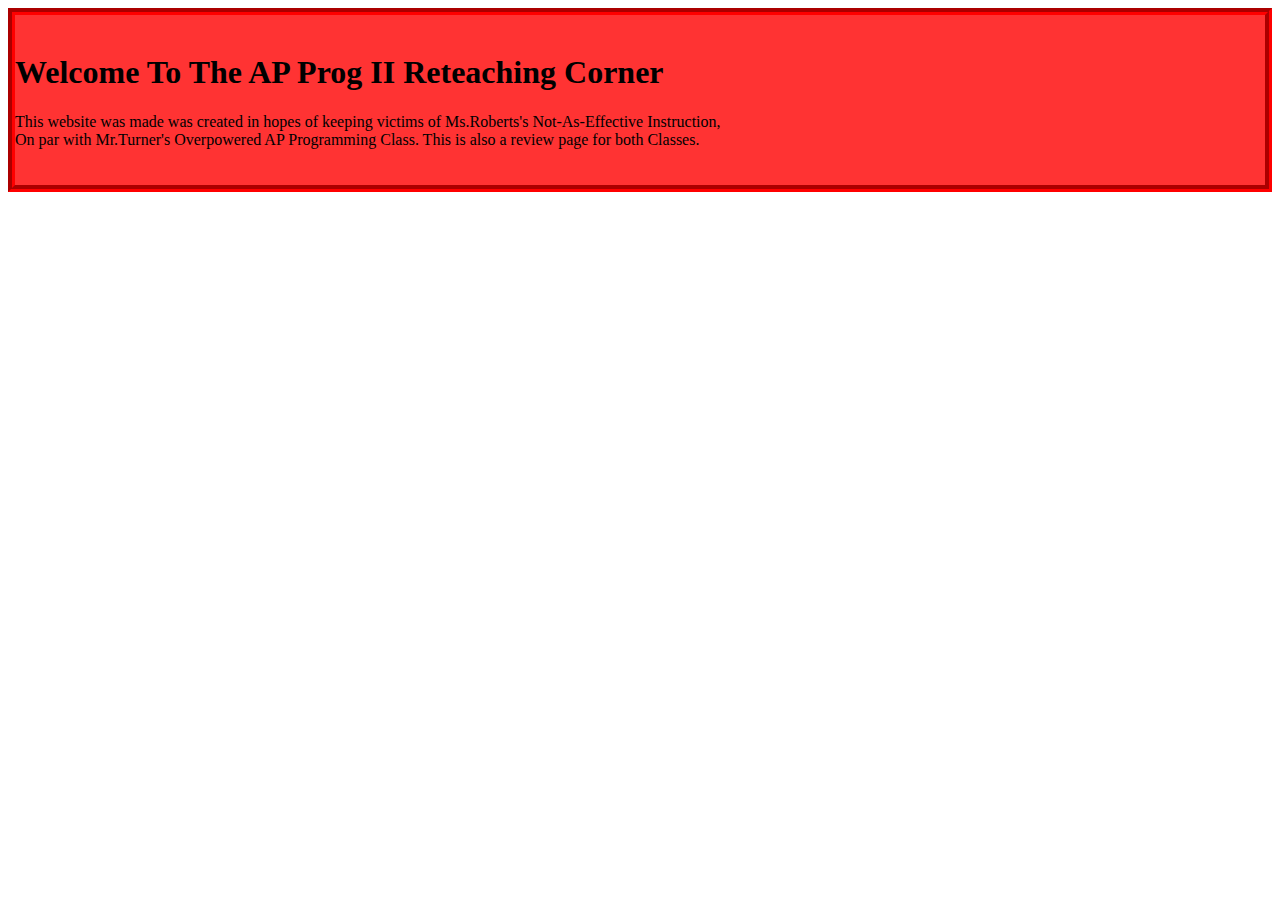
<file: header.html>
<!DOCTYPE html>
<html>
    <head>
        <link rel="stylesheet" href="stylesHeader.css" />
    </head>
    <body1>
        <div class = "header">
            
        <br/>

        <h1>
            Welcome To The AP Prog II Reteaching Corner
        </h1>
        <header>
            This website was made was created in hopes of keeping victims of Ms.Roberts's
            Not-As-Effective Instruction,<br/>On par with Mr.Turner's Overpowered AP Programming Class. This is also a review page for both Classes.
        </header>
        <br/>
        <br/>
        
        </div>
    </body1>
    
    
</html>
</file>
<file: stylesHeader.css>
#body1 {
    text-align: center;
    font-family: "Courrier New";
    color: white;
}

.header{
    border: 7px groove red;
    background: #FF3333;

}

#body2 {

    text-align: center;
    font-family: "Courrier New";
    color: white;
}

.body{
    border: 5px groove blue;
    background: blue;
    margin-top: 7px;
    padding-left:7px;
    padding-bottom: 10px;
}

.ads{
    text-align: center;
    font-family: "Courrier New";
    color: white;

    border : 4px groove black;
    background: blue;
    margin-top: 7px;
    padding-left: 7px;
    padding-right: 7px;
    padding-bottom: 10px;
}
</file>
